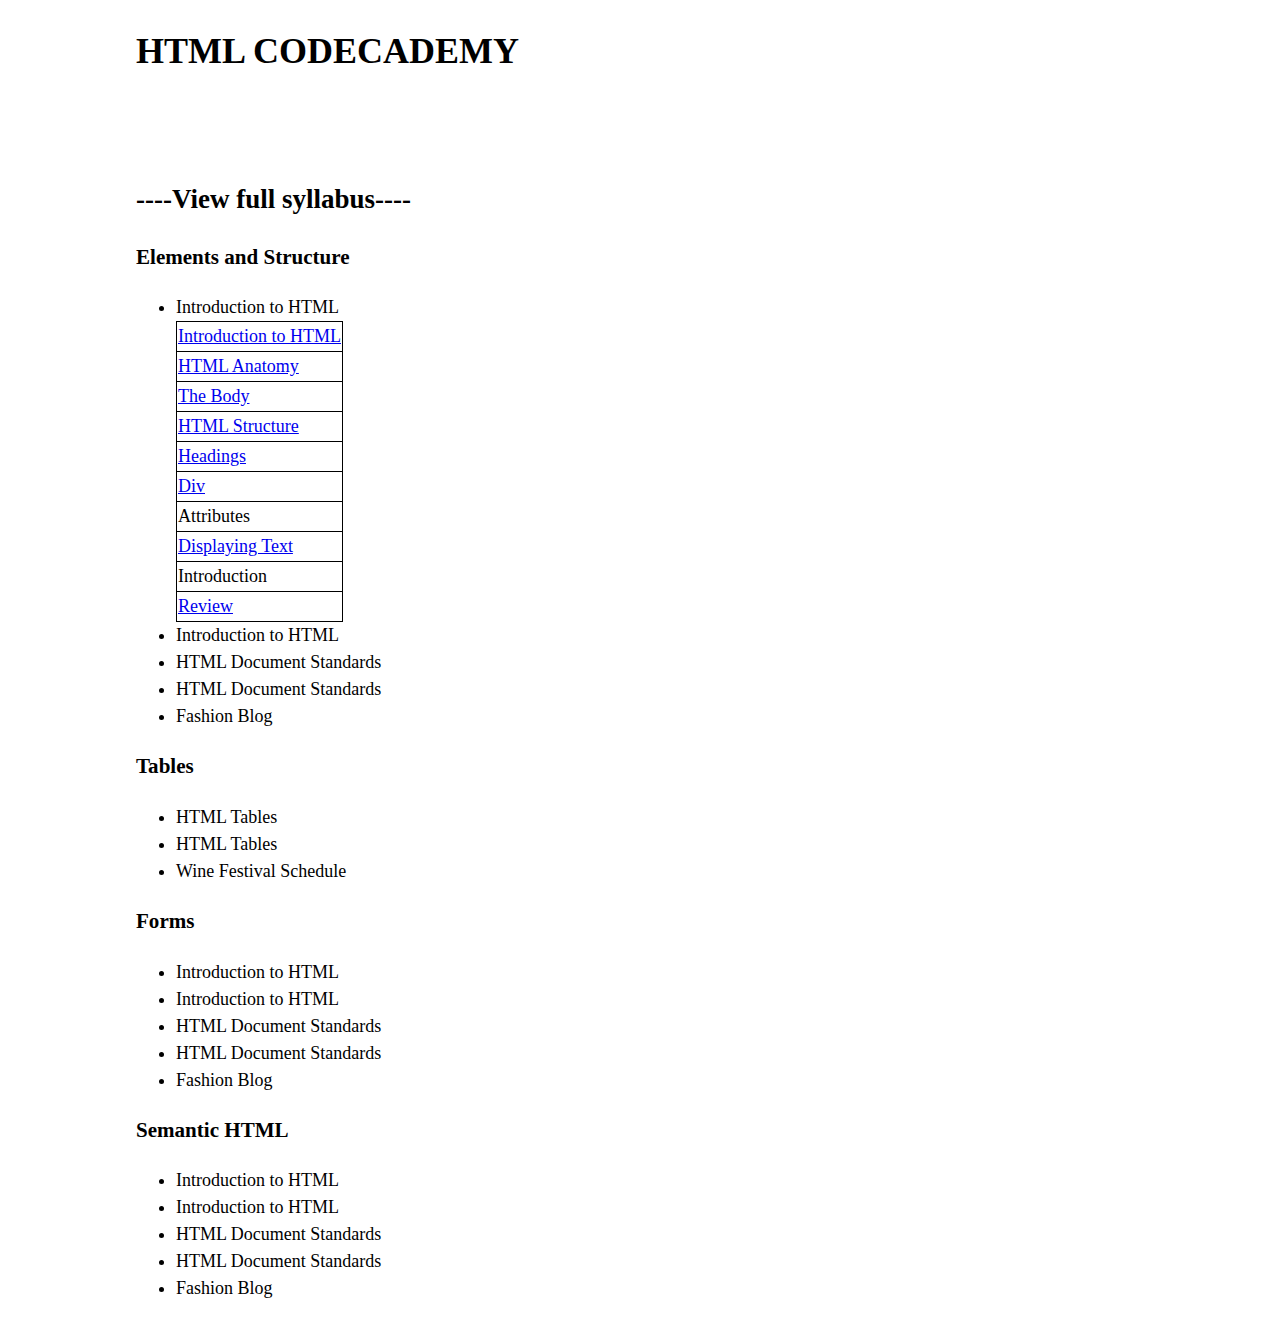
<file: index.html>
<!DOCTYPE html>
<html lang="en">
<head>
    <meta charset="UTF-8">
    <meta name="viewport" content="width=device-width, initial-scale=1.0">
    <title>HTML</title>
    <link rel="stylesheet" href="./style.css">
    <style>
        table, th, td {
          border: 1px solid black;
          border-collapse: collapse;
        }
    </style>
</head>
<body>
    <h1>HTML CODECADEMY</h1>
    <br><br>
    <h2>----View full syllabus----</h2>
    <div>
        <h3>Elements and Structure</h3>
        <ul>
            <li>Introduction to HTML
            <table>
                <tr>
                    <td><a href="introductions/introduction.html" target="_blank">Introduction to HTML</a></td>
                </tr>
                <tr>
                    <td><a href="introductions/html-anatomy.html" target="_blank">HTML Anatomy</a></td>
                </tr>
                <tr>
                    <td><a href="introductions/body.html" target="_blank">The Body</a></td>
                </tr>
                <tr>
                    <td><a href="introductions/html-structure.html" target="_blank">HTML Structure</a></td>
                </tr>
                <tr>
                    <td><a href="introductions/headings.html" target="_blank">Headings</a></td>
                </tr>
                <tr>
                    <td><a href="introductions/div.html" target="_blank">Div</a></td>
                </tr>
                <tr>
                    <td><a href="introductions/attributes.html" target="
                        _blank"></a>Attributes</e catd>
                </tr>
                <tr>
                    <td><a href="introductions/displaying-text.html">Displaying  Text</a></td>
                </tr>
                <tr>
                    <td>Introduction</td>
                </tr>
                <tr>
                    <td><a href="./introductions/review.html" target="_blank">Review</a></td>
                </tr>
            </table>
            </li>
            <li>Introduction to HTML</li>
            <li>HTML Document Standards</li>
            <li>HTML Document Standards</li>
            <li>Fashion Blog</li>
        </ul>
        <h3>Tables</h3>
        <ul>
            <li>HTML Tables</li>
            <li>HTML Tables</li>
            <li>Wine Festival Schedule</li>
        </ul>
        <h3>Forms</h3>
        <ul>
            <li>Introduction to HTML</li>
            <li>Introduction to HTML</li>
            <li>HTML Document Standards</li>
            <li>HTML Document Standards</li>
            <li>Fashion Blog</li>
        </ul>
        <h3>Semantic HTML</h3>
        <ul>
            <li>Introduction to HTML</li>
            <li>Introduction to HTML</li>
            <li>HTML Document Standards</li>
            <li>HTML Document Standards</li>
            <li>Fashion Blog</li>
        </ul>
    </div>
</body>
</html>
</file>
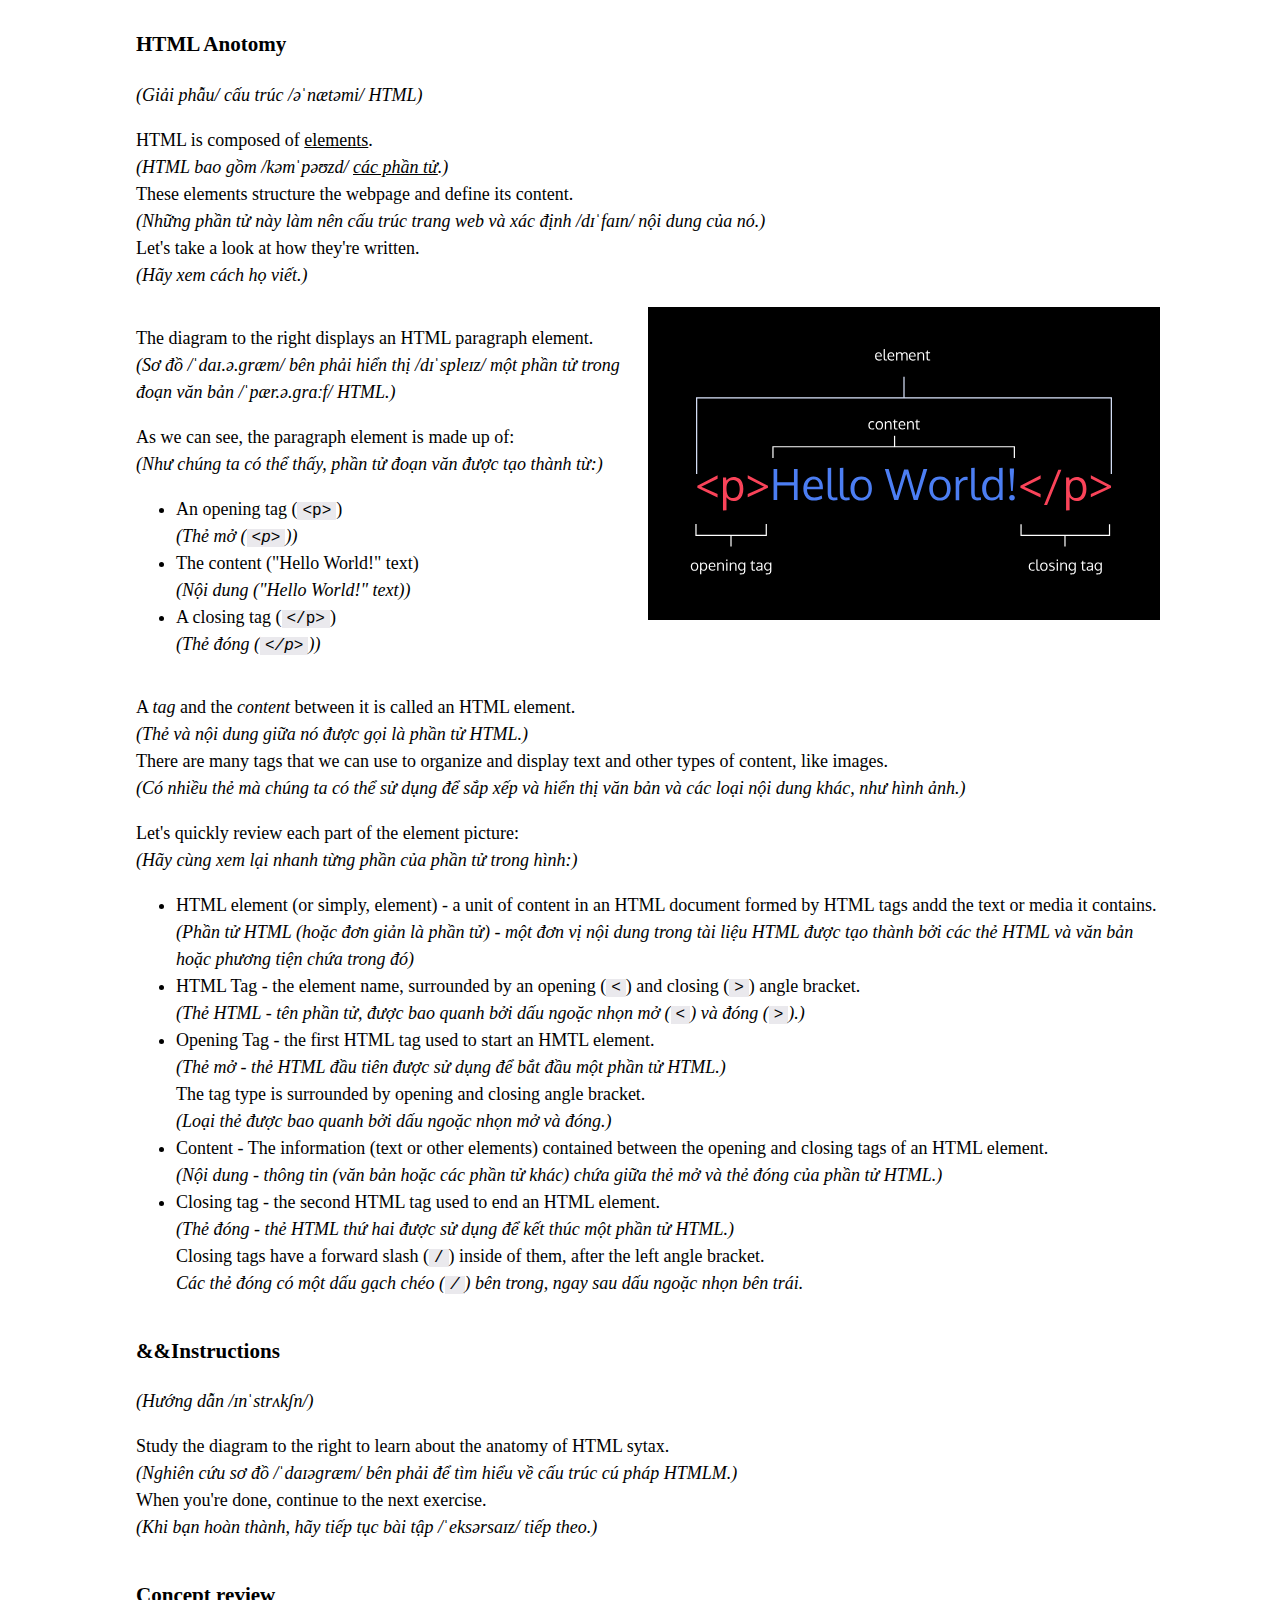
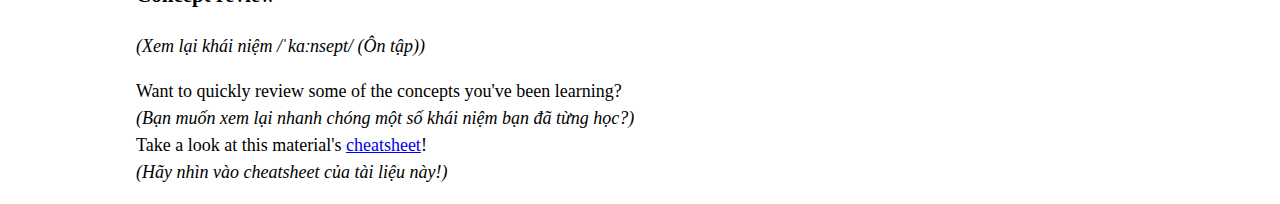
<file: introductions/html-anatomy.html>
<!DOCTYPE html>
<html lang="en">
    <head>
        <meta charset="UTF-8">
        <meta name="viewport" content="width=device-width, initial-scale=1.0">
        <title>HTML Anotomy</title>
        <link rel="stylesheet" href="../style.css">
        <style>
            .float {
                width: 100%;
            }
            .left {
                width: 50%;
                float: left;
                border: 0px solid red;

            }
            .right {
                width: 50%;
                height: 100%;
                float: right;
                border: 0px solid blue;
                text-align: center;
                background: black;

            }
            .img {
                width: 100%;
            }
            .full {
                width: 100%;    
                float: left;

            }
        </style>
    </head>
    <body>
        <div class="full">
            <h3>HTML Anotomy</h3>
                <em>(<strong>Giải phẫu/ cấu trúc /əˈnætəmi/</strong> HTML)</em>
        </div>
        <div class="full">
            <p>
                HTML is composed of <u>elements</u>.
                <br>
                <em>(HTML bao gồm <strong>/kəmˈpəʊzd/</strong> <u>các phần tử</u>.)</em>
                <br>
                These elements structure the webpage and define its content.
                <br>
                <em>(Những phần tử này làm nên cấu trúc trang web và xác định <strong>/dɪˈfaɪn/</strong> nội dung của nó.)</em>
                <br>
                Let's take a look at how they're written.
                <br>
                <em>(Hãy xem cách họ viết.)</em>
            </p>
        </div>
        <div class="full">
            <div class="float">
                <div class="left">
                    <p>
                        The diagram to the right displays an HTML paragraph element.
                        <br>
                        <em>(Sơ đồ <strong>/ˈdaɪ.ə.ɡræm/</strong> bên phải hiển thị <strong> /dɪˈspleɪz/</strong> một phần tử trong đoạn văn bản <strong> /ˈpær.ə.ɡrɑːf/ 
        
                        </strong> HTML.)</em>
                    </p>
                    <p>
                        As we can see, the paragraph element is made up of:
                        <br>
                        <em>
                            (Như chúng ta có thể thấy, phần tử đoạn văn được tạo thành từ:)
                        </em>
                        <ul>
                            <li>
                                An opening tag (<code class="code">&lt;p&gt;</code>)
                            <br>
                            <em>(Thẻ mở (<code class="code">&lt;p&gt;</code>))</em>
                        </li>
                            <li>
                                The content ("Hello World!" text)
                                <br>
                                <em>(Nội dung ("Hello World!" text))</em>
                            </li>
                            <li>
                                A closing tag (<code class="code">&lt;/p&gt;</code>)
                                <br>
                                <em>
                                    (Thẻ đóng (<code class="code">&lt;/p&gt;</code>))
                                </em>
                            </li>
                        </ul>
                    </p>
                </div>
                <div class="right">
                    <img src="../img/html-lesson-image.svg" alt="" class="img">
                </div>
            </div>
        </div>
        <div class="full" style="width: 100%; float: left;">
            <p>
                A <em>tag</em> and the <em>content</em> between it is called an HTML element.
                <br>
                <em>(Thẻ và nội dung giữa nó được gọi là phần tử HTML.)</em>
                <br>
                There are many tags that we can use to organize and display text and other types of content, like images.
                <br>
                <em>
                    (Có nhiều thẻ mà chúng ta có thể sử dụng để sắp xếp và hiển thị văn bản và các loại nội dung khác, như hình ảnh.)
                </em>
            </p>
            <p>
                Let's quickly review each part of the element picture:
                <br>
                <em>
                    (Hãy cùng xem lại nhanh từng phần của phần tử trong hình:)
                </em>
                <ul>
                    <li>HTML element (or simply, element) - a unit of content in an HTML document formed by HTML tags andd the text or media it contains.
                        <br>
                        <em>(Phần tử HTML (hoặc đơn giản là phần tử) - một đơn vị nội dung trong tài liệu HTML được tạo thành bởi các thẻ HTML và văn bản hoặc phương tiện chứa trong đó)

                        </em>
                    </li>
                    <li>
                        HTML Tag - the element name, surrounded by an opening (<code class="code">&lt;</code>) and closing (<code class="code">&gt;</code>) angle bracket.
                        <br>
                        <em>
                            (Thẻ HTML - tên phần tử, được bao quanh bởi dấu ngoặc nhọn mở (<code class="code">&lt;</code>) và đóng (<code class="code">&gt;</code>).)
                        </em>
                    </li>
                    <li>
                        Opening Tag - the first HTML tag used to start an HMTL element.
                        <br>
                        <em>
                            (Thẻ mở - thẻ HTML đầu tiên được sử dụng để bắt đầu một phần tử HTML.)
                        </em>
                        <br>
                        The tag type is surrounded by opening and closing angle bracket.
                        <br>
                        <em>
                            (Loại thẻ được bao quanh bởi dấu ngoặc nhọn mở và đóng.)
                        </em>
                        <br>
                    </li>
                    <li>
                        Content - The information (text or other elements) contained between the opening and closing tags of an HTML element.
                        <br>
                        <em>
                            (Nội dung - thông tin (văn bản hoặc các phần tử khác) chứa giữa thẻ mở và thẻ đóng của phần tử HTML.)
                        </em>
                    </li>
                    <li>
                        Closing tag - the second HTML tag used to end an HTML element.
                        <br>
                        <em>
                            (Thẻ đóng - thẻ HTML thứ hai được sử dụng để kết thúc một phần tử HTML.)
                        </em>
                        <br>
                        Closing tags have a forward slash (<code class="code">/</code>) inside of them, after the left angle bracket.
                        <br>
                        <em>
                            Các thẻ đóng có một dấu gạch chéo (<code class="code">/</code>) bên trong, ngay sau dấu ngoặc nhọn bên trái.
                        </em>
                    </li>
                </ul>
            </p>
        </div>
        <div class="full">
            <div class="instructions">
                <h3>&&Instructions</h3>
                <em>(Hướng dẫn <strong>/ɪnˈstrʌkʃn/)</strong></em>
                <br>
                <p>
                    Study the diagram to the right to learn about the anatomy of HTML sytax.
                    <br>
                    <em>
                        (Nghiên cứu sơ đồ <strong>/ˈdaɪəɡræm/</strong> bên phải để tìm hiểu về cấu trúc cú pháp HTMLM.)
                    </em>
                    <br>
                    When you're done, continue to the next exercise.
                    <br>
                    <em>
                        (Khi bạn hoàn thành, hãy tiếp tục bài tập <strong>/ˈeksərsaɪz/</strong> tiếp theo.)
                    </em>
                </p>
            </div>
        </div>
        <div class="full">
            <div class="concept-review">
                <h3>Concept review</h3>
                <em>(Xem lại khái niệm <strong>/ˈkɑːnsept/</strong> (Ôn tập))</em>
                <p>
                    Want to quickly review some of the concepts you've been learning?
                    <br>
                    <em>(Bạn muốn xem lại nhanh chóng một số khái niệm bạn đã từng học?)</em>
                    <br>
                    Take a look at this material's <a href="https://www.codecademy.com/learn/learn-html/modules/learn-html-elements/cheatsheet">cheatsheet</a>!
                    <br>
                    <em>(Hãy nhìn vào cheatsheet của tài liệu này!)</em>
                </p>
            </div>
        </div>
    </body>
</html>
</file>
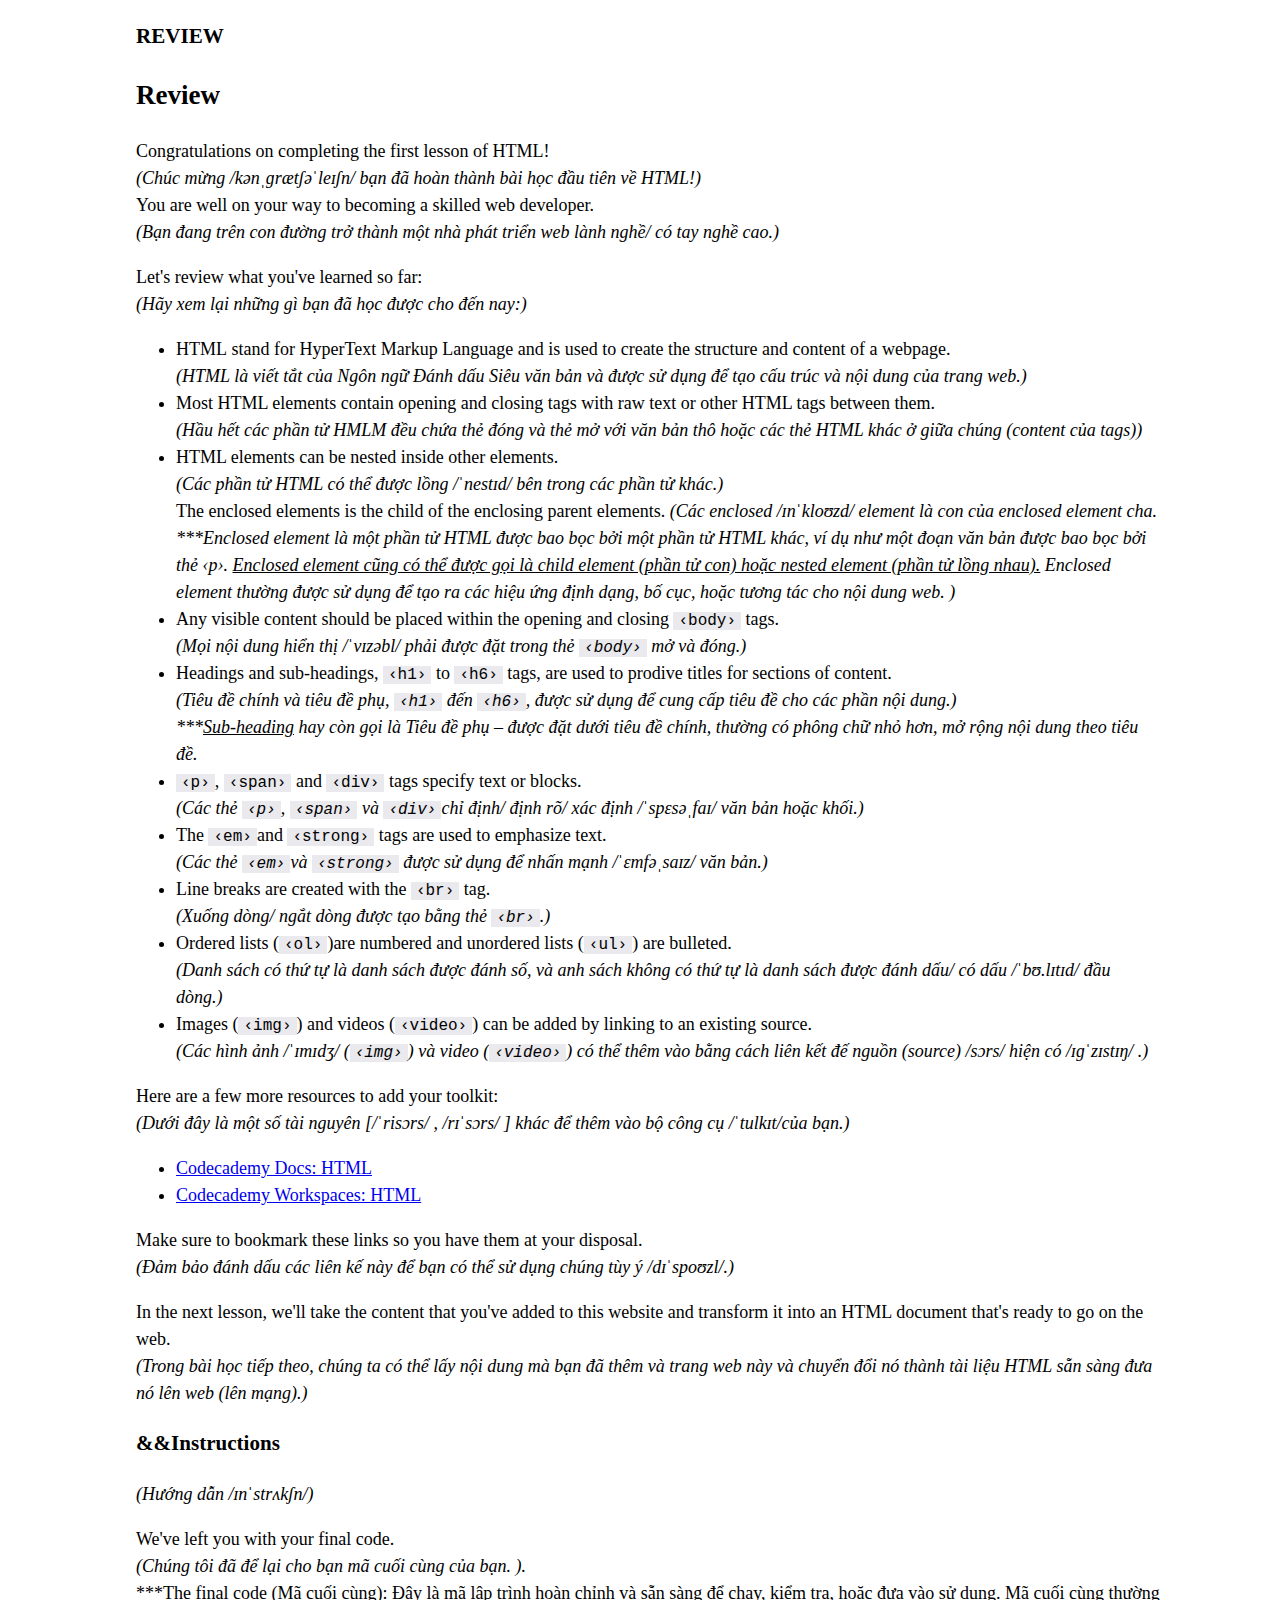
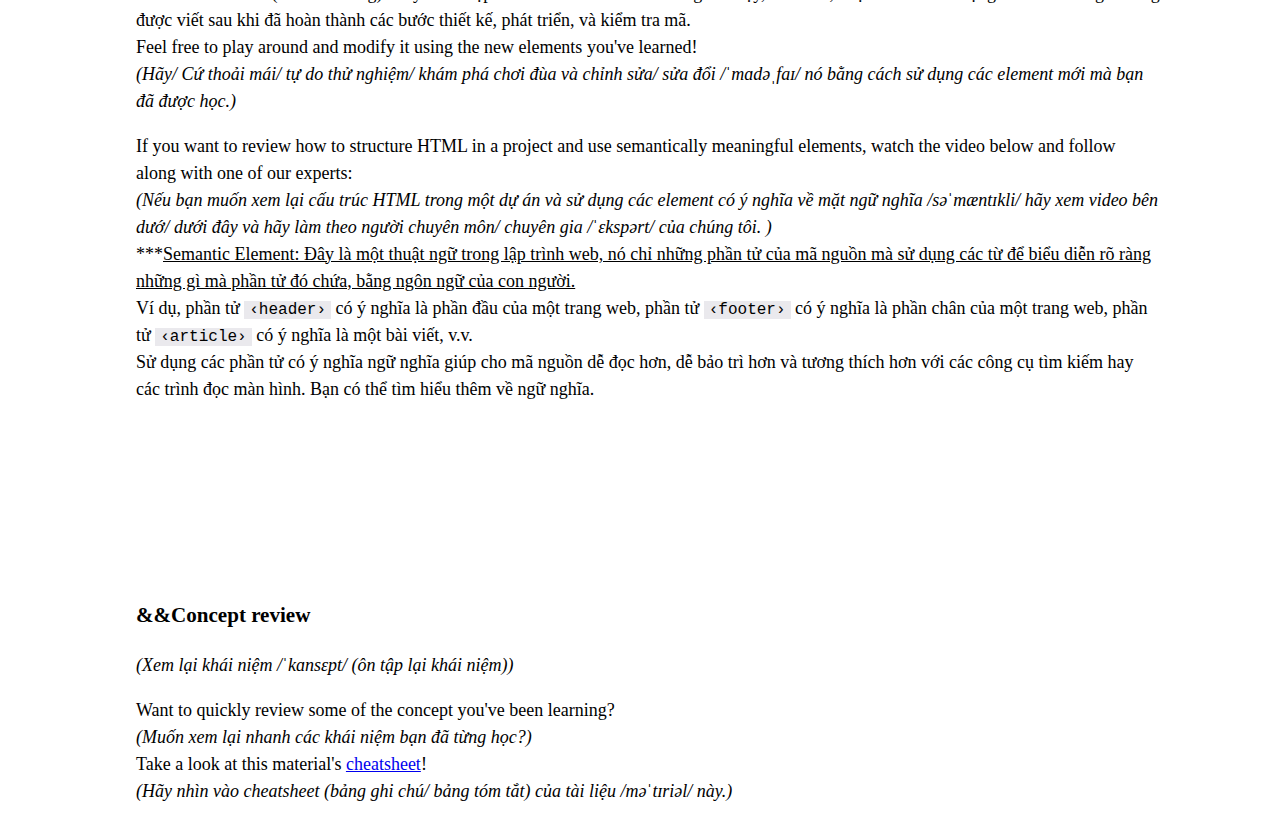
<file: introductions/review.html>
<!DOCTYPE html>
<html lang="en">
    <meta charset="UTF-8">
    <meta name="viewport" content="width=device-width, initial-scale=1.0">
    <title>Review</title>
    <link rel="stylesheet" href="../style.css">
<body>
    <h3>REVIEW</h1>
    <h2>Review</h2>
    <div>
        <p>
            Congratulations on completing the first lesson of HTML!
            <br>
            <em>(Chúc mừng <strong>/kənˌɡrætʃəˈleɪʃn/</strong> bạn đã hoàn thành bài học đầu tiên về HTML!)</em>
            <br>
            You are well on your way to becoming a skilled web developer.
            <br>
            <em>(Bạn đang trên con đường trở thành một nhà phát triển web lành nghề/ có tay nghề cao.)</em>
            <br>
        </p>
        <p>
            Let's review what you've learned so far:
            <br>
            <em>(Hãy xem lại những gì bạn đã học được cho đến nay:)</em>
            <br>
            <ul>
                <li>
                    <strong>HTML</strong> stand for <strong>H</strong>yperText <strong>M</strong>arkup <strong>L</strong>anguage and is used to create the structure and content of a webpage.
                    <br>
                    <em>(HTML là viết tắt của Ngôn ngữ Đánh dấu Siêu văn bản và được sử dụng để tạo cấu trúc và nội dung của trang web.)</em>
                </li>
                <li>
                    Most HTML elements contain opening and closing tags with raw text or other HTML tags between them.
                    <br>
                    <em>(Hầu hết các phần tử HMLM đều chứa thẻ đóng và thẻ mở với văn bản thô hoặc các thẻ HTML khác ở giữa chúng (content của tags))</em>
                </li>
                <li>
                    HTML elements can be nested inside other elements.
                    <br>
                    <em>(Các phần tử HTML có thể được lồng <strong>/ˈnestɪd/</strong> bên trong các phần tử khác.)</em>
                    <br>
                    The enclosed elements is the child of the enclosing parent elements.
                    <em>(Các enclosed <strong>/ɪnˈkloʊzd/</strong> element là con của enclosed element cha.
                        <br>
                        ***<srong>Enclosed element</srong> là một phần tử HTML được bao bọc bởi một phần tử HTML khác, ví dụ như một đoạn văn bản được bao bọc bởi thẻ &lsaquo;p&rsaquo;. <u>Enclosed element cũng có thể được gọi là child element (phần tử con) hoặc nested element (phần tử lồng nhau).</u> Enclosed element thường được sử dụng để tạo ra các hiệu ứng định dạng, bố cục, hoặc tương tác cho nội dung web.
                    )</em>
                </li>
                <li>
                    Any visible content should be placed within the opening and closing <code class="code">&lsaquo;body&rsaquo;</code> tags.
                    <br>
                    <em>(Mọi nội dung hiển thị <strong>/ˈvɪzəbl/</strong> phải được đặt trong thẻ <code class="code">&lsaquo;body&rsaquo;</code> mở và đóng.)</em>
                </li>
                <li>
                    Headings and sub-headings, <code class="code">&lsaquo;h1&rsaquo;</code> to <code class="code">&lsaquo;h6&rsaquo;</code> tags, are used to prodive titles for sections of content.
                    <br>
                    <em>(Tiêu đề chính và tiêu đề phụ, <code class="code">&lsaquo;h1&rsaquo;</code> đến <code class="code">&lsaquo;h6&rsaquo;</code>, được sử dụng để cung cấp tiêu đề cho các phần nội dung.)
                    <br>
                    ***<u>Sub-heading</u> hay còn gọi là Tiêu đề phụ – được đặt dưới tiêu đề chính, thường có phông chữ nhỏ hơn, mở rộng nội dung theo tiêu đề.</em>
                </li>
                <li>
                    <code class="code">&lsaquo;p&rsaquo;</code>, <code class="code">&lsaquo;span&rsaquo;</code> and <code class="code">&lsaquo;div&rsaquo;</code> tags specify text or blocks.
                    <br>
                    <em>(Các thẻ <code class="code">&lsaquo;p&rsaquo;</code>, <code class="code">&lsaquo;span&rsaquo;</code> và <code class="code">&lsaquo;div&rsaquo;</code>chỉ định/ định rõ/ xác định <strong>/ˈspɛsəˌfaɪ/</strong> văn bản hoặc khối.)</em>
                </li>
                <li>
                    The <code class="code">&lsaquo;em&rsaquo;</code>and <code class="code">&lsaquo;strong&rsaquo;</code> tags are used to emphasize text.
                    <br>
                    <em>(Các thẻ <code class="code">&lsaquo;em&rsaquo;</code>và <code class="code">&lsaquo;strong&rsaquo;</code> được sử dụng để nhấn mạnh <strong>/ˈɛmfəˌsaɪz/</strong> văn bản.)</em>
                </li>
                <li>
                    Line breaks are created with the <code class="code">&lsaquo;br&rsaquo;</code> tag.
                    <br>
                    <em>(Xuống dòng/ ngắt dòng được tạo bằng thẻ <code class="code">&lsaquo;br&rsaquo;</code>.)</em>
                </li>
                <li>
                    Ordered lists (<code class="code">&lsaquo;ol&rsaquo;</code>)are numbered and unordered lists (<code class="code">&lsaquo;ul&rsaquo;</code>) are bulleted.
                    <br>
                    <em>(Danh sách có thứ tự là danh sách được đánh số, và anh sách không có thứ tự là danh sách được đánh dấu/ có dấu <strong>/ˈbʊ.lɪtɪd/ </strong>đầu dòng.)</em>
                </li>
                <li>
                    Images (<code class="code">&lsaquo;img&rsaquo;</code>) and videos (<code class="code">&lsaquo;video&rsaquo;</code>) can be added by linking to an existing source.
                    <br>
                    <em>(Các hình ảnh <strong>/ˈɪmɪdʒ/</strong> (<code class="code">&lsaquo;img&rsaquo;</code>) và video (<code class="code">&lsaquo;video&rsaquo;</code>) có thể thêm vào bằng cách liên kết đế nguồn (source) <strong>/sɔrs/</strong> hiện có <strong>/ɪɡˈzɪstɪŋ/ </strong>.)</em>
                </li>
            </ul>
        </p>
        <p>
            Here are a few more resources to add your toolkit:
            <br>
            <em>(Dưới đây là một số tài nguyên [<strong>/ˈrisɔrs/ , /rɪˈsɔrs/ </strong>] khác để thêm vào bộ công cụ <strong>/ˈtulkɪt/</strong>của bạn.)</em>
            <br>
            <ul>
                <li>
                    <a href="https://www.codecademy.com/resources/docs/html" target="_blank">Codecademy Docs: HTML</a>
                </li>
                <li>
                    <a href="https://www.codecademy.com/workspaces/new" target="_blank">Codecademy Workspaces: HTML</a>
                </li>
            </ul>
        </p>
        <p>
            Make sure to bookmark these links so you have them at your disposal.
            <br>
            <em>(Đảm bảo đánh dấu các liên kế này để bạn có thể sử dụng chúng tùy ý <strong>/dɪˈspoʊzl/</strong>.)</em>
        </p>
        <p>
            In the next lesson, we'll take the content that you've added to this website and transform it into an HTML document that's ready to go on the web.
            <br>
            <em>(Trong bài học tiếp theo, chúng ta có thể lấy nội dung mà bạn đã thêm và trang web này và chuyển đổi nó thành tài liệu HTML sẵn sàng đưa nó lên web (lên mạng).)</em>
        </p>
        <div class="intructions">
            <h3>&&Instructions</h3>
            <em>(Hướng dẫn <strong>/ɪnˈstrʌkʃn/)</strong></em>
            <p>
                We've left you with your final code.
                <br>
                <em>(Chúng tôi đã để lại cho bạn mã cuối cùng của bạn. ).</em>
                <br>
                ***The final code (Mã cuối cùng): Đây là mã lập trình hoàn chỉnh và sẵn sàng để chạy, kiểm tra, hoặc đưa vào sử dụng. Mã cuối cùng thường được viết sau khi đã hoàn thành các bước thiết kế, phát triển, và kiểm tra mã.
                <br>
                Feel free to play around and modify it using the new elements you've learned!
                <br>
                <em>(Hãy/ Cứ thoải mái/ tự do thử nghiệm/ khám phá chơi đùa và chỉnh sửa/ sửa đổi <strong>/ˈmɑdəˌfaɪ/</strong> nó bằng cách sử dụng các element mới mà bạn đã được học.)</em>
            </p>
            <p>
                If you want to review how to structure HTML in a project and use semantically meaningful elements, watch the video below and follow along with one of our experts:
                <br>
                <em>(Nếu bạn muốn xem lại cấu trúc HTML trong một dự án và sử dụng các element có ý nghĩa về mặt ngữ nghĩa <strong>/səˈmæntɪkli/ </strong>hãy xem video bên dướ/ dưới đây và hãy làm theo người chuyên môn/ chuyên gia <strong>/ˈɛkspərt/</strong> của chúng tôi.  )</em>
                <br>
                ***<u>Semantic Element: Đây là một thuật ngữ trong lập trình web, nó chỉ những phần tử của mã nguồn mà sử dụng các từ để biểu diễn rõ ràng những gì mà phần tử đó chứa, bằng ngôn ngữ của con người.</u>
                <br>
                Ví dụ, phần tử <code class="code">&lsaquo;header&rsaquo;</code> có ý nghĩa là phần đầu của một trang web, phần tử <code class="code">&lsaquo;footer&rsaquo;</code> có ý nghĩa là phần chân của một trang web, phần tử <code class="code">&lsaquo;article&rsaquo;</code> có ý nghĩa là một bài viết, v.v.
                <br>
                Sử dụng các phần tử có ý nghĩa ngữ nghĩa giúp cho mã nguồn dễ đọc hơn, dễ bảo trì hơn và tương thích hơn với các công cụ tìm kiếm hay các trình đọc màn hình. Bạn có thể tìm hiểu thêm về ngữ nghĩa.
            </p>
            <iframe id="o" name="a" src="https://www.youtube.com/embed/uxmB8MlO3m8" title="HTML Structure" frameborder="0" allow="accelerometer; autoplay; clipboard-write; encrypted-media; gyroscope; picture-in-picture; web-share" allowfullscreen></iframe>           
        </div>
        <div class="concept-review">
            <h3>&&Concept review</h3>
            <em>(Xem lại khái niệm <strong>/ˈkɑnsɛpt/ </strong>(ôn tập lại khái niệm))</em>
            <br>
            <p>
                Want to quickly review some of the concept you've been learning?
                <br>
                <em>(Muốn xem lại nhanh các khái niệm bạn đã từng học?)</em>
                <br>
                Take a look at this material's <a href="https://www.codecademy.com/learn/learn-html/modules/learn-html-elements/cheatsheet">cheatsheet</a>!
                <br>
                <em>(Hãy nhìn vào cheatsheet (bảng ghi chú/ bảng tóm tắt) của tài liệu <strong>/məˈtɪriəl/ </strong>này.)</em>
            </p>
        </div>
    </div>
</body>
</html>
</file>
<file: style.css>
body{
    font-family: serif;
    font-size: large;
    font-weight: 100;
    font-style: normal;
    line-height: 1.5;
    /* align */
    width: 80%; text-align: left; padding-left: 10%;
}
.code {  
    background-color: #eae9ed; 
    padding: 0 5px;
}
.stuck {
    background-color: blanchedalmond;
    padding: 5px;
    border: 1px solid gray;
}
</file>
